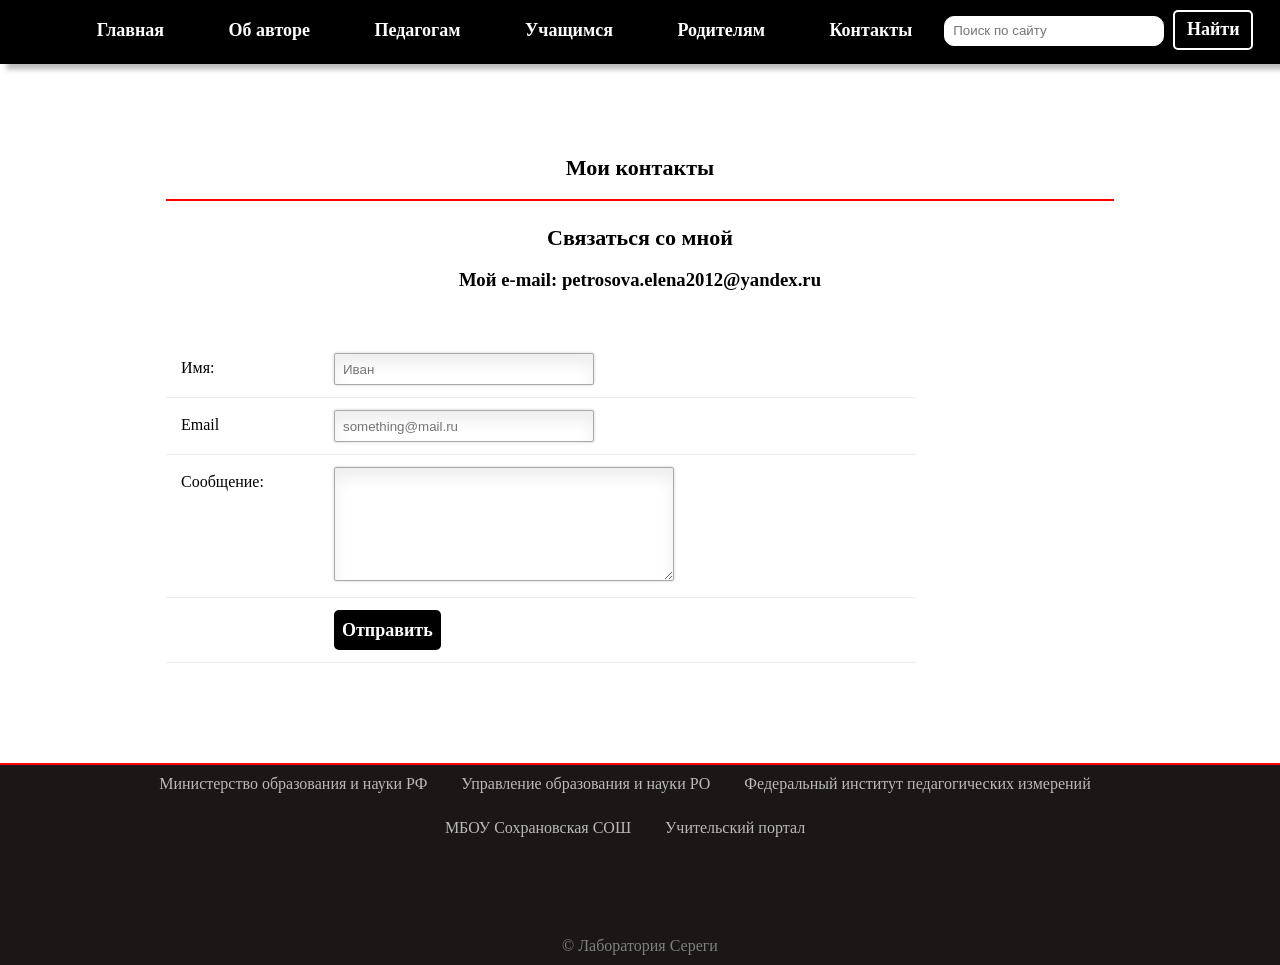
<file: Сайт учителя/contact.html>
<!DOCTYPE html>
<html>
<head>
    <meta charset="utf-8">
    <title>Контакты</title>
    <link rel="stylesheet" type="text/css" href="static/css/style.css">
    <link rel="icon" type="image" href="static/img/img01.png">
    </head>
<body>
  <header>
      <div class="header">
      </div>
    
   </header>
        <nav>
        <table class="table">
        <tr>
            <td class="table_td">
        <ul class="topmenu">
            <li class="li_nav"><div class="div_topmenu" onclick="location.href='index.html';"><p class="top_men">Главная</p></div></li>
            <li class="li_nav"><div class="div_topmenu" onclick="location.href='autor.html';"><p class="top_men">Об авторе</p></div></li>
            <li class="li_nav">
                <div class="div_topmenu" onclick="location.href='teaher.html';"><p class="top_men">Педагогам</p></div>
                <ul class="submenu">
                    <li class="li_nav_sub"><div class="div_topmenu" onclick="location.href='teaher.html';"><p class="top_men">Методическая копилка</p></div></li>
                    <li class="li_nav_sub"><div class="div_topmenu" onclick="location.href='class guide.html';"><p class="top_men">Классное руководство</p></div></li>
                    <li class="li_nav_sub"><div class="div_topmenu" onclick="location.href='extracurricular_activity.html';"><p class="top_men">Внеурочная деятельность</p></div></li>
                    <li class="li_nav_sub"><div class="div_topmenu" onclick="location.href='COR.html';"><p class="top_men">ЦОР</p></div></li>
                </ul>
            </li>
            <li class="li_nav"><div class="div_topmenu" onclick="location.href='student.html';"><p class="top_men">Учащимся</p></div></li>
            <li class="li_nav">
                <div class="div_topmenu" onclick="location.href='perents.html';"><p class="top_men">Родителям</p></div>
                <ul class="submenu">
                    <li class="li_nav_sub"><div class="div_topmenu" onclick="location.href='perents.html';"><p class="top_men">Памятка</p></div></li>
                    <li class="li_nav_sub"><div class="div_topmenu" onclick="location.href='https://school.07.edu.o7.com/auth/login-page';"><p class="top_men">Электронный журнал</p></div></li>
                </ul>
            </li>
            <li class="li_nav"><div class="div_topmenu" onclick="location.href='contact.html';"><p class="top_men">Контакты</p></div></li>
                </ul></td>
        
            <td class="table_td"><div class="search">
            <form>
                <input class="search_input"type="search" name="text" placeholder="Поиск по сайту">
                <input class="search_button"type="submit" value="Найти">
                </form></div></td>
        </tr>
        </table>
    </nav>
    <main>
        <div class="headerH2"><h2>Мои контакты</h2></div>
        <div class="gln">
        <h2>Связаться со мной</h2>
            <h3 align="center">Мой e-mail: petrosova.elena2012@yandex.ru</h3>
            
            <form class="contact_form" action="" method="post" name="contact_form">
                <ul class="ulclass">
                    <li class="li_form"><label for="name">Имя:</label><input class="form" type="text" name="name" placeholder="Иван" required></li>
                    <li class="li_form"><label for="email">Email</label><input class="form" type="email" name="email" placeholder="something@mail.ru" required></li>
                    <li class="li_form"><label for="message">Сообщение:</label><textarea name="message" cols="40" rows="6" required></textarea></li>
                    <li class="li_form"><button class="form_button" type="submit">Отправить</button></li>
                </ul>
            </form>
        </div>
    </main>
    <footer>
        <a class="footer" href="https://minobrnauki.gov.ru/" target="_blank">Министерство образования и науки РФ</a>
        <a class="footer" href="http://www.rostobr.ru/" target="_blank">Управление образования и науки РО</a>
        <a class="footer" href="http://fipi.ru/" target="_blank">Федеральный институт педагогических измерений</a>
        <p><a class="footer" href="http://sokhranschool.ru/" target="_blank">МБОУ Сохрановская СОШ</a>
            <a class="footer" href="https://www.uchportal.ru/" target="_blank">Учительский портал</a></p>
        <p class="p_footer">© Лаборатория Сереги</p>
    </footer>
    
    
    
</body>
</html>
</file>
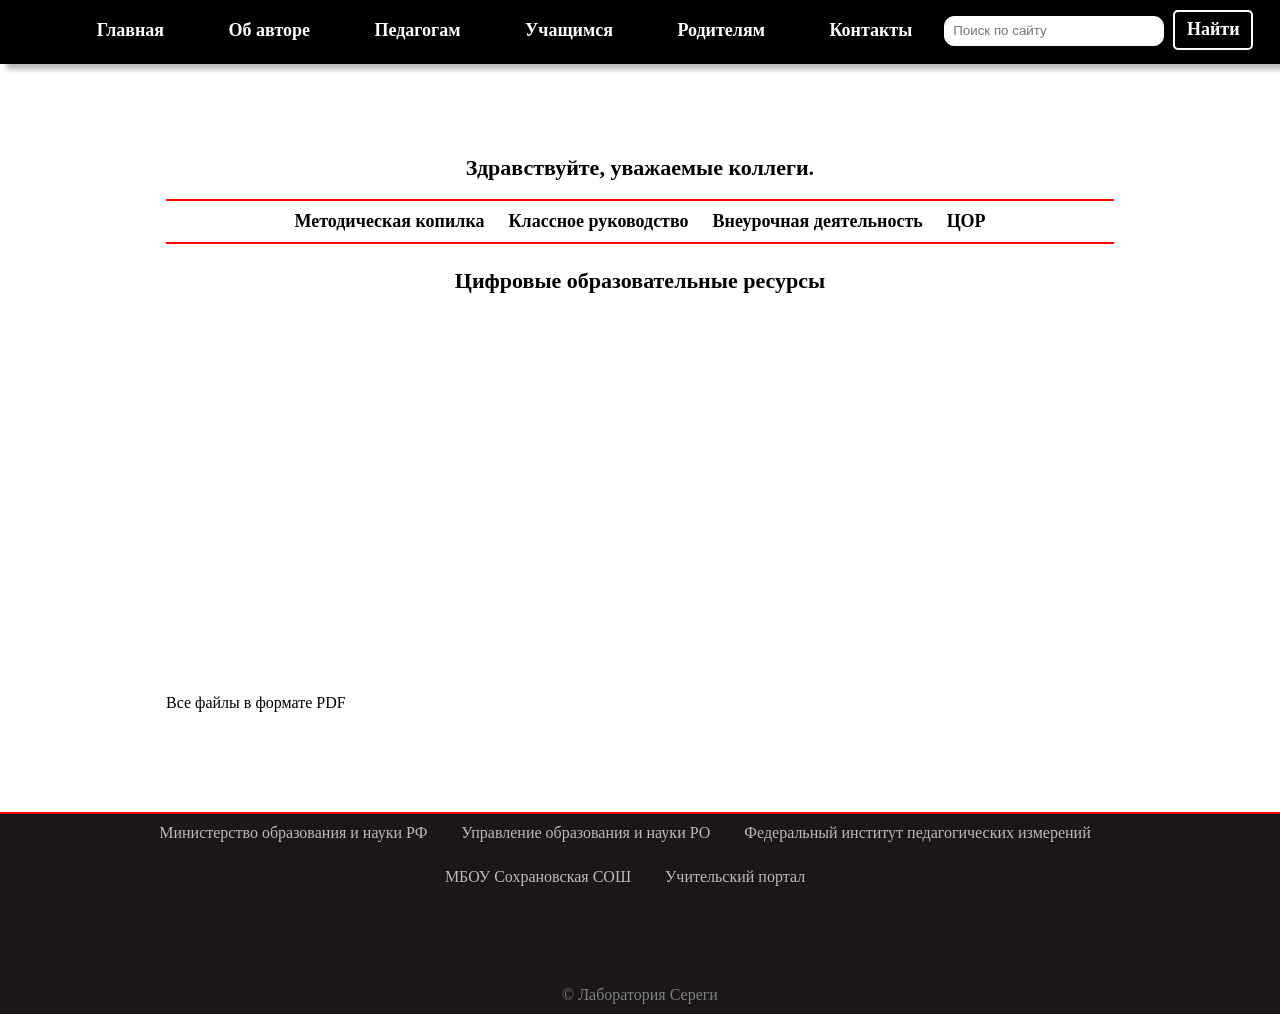
<file: Сайт учителя/COR.html>
<!DOCTYPE html>
<html>
<head>
    <meta charset="utf-8">
    <title>Педагогам</title>
    <link rel="stylesheet" type="text/css" href="static/css/style.css">
    <link rel="icon" type="image" href="static/img/img01.png">
    </head>
<body>
  <header>
      <div class="header">
      </div>
    
   </header>
        <nav>
        <table class="table">
        <tr>
            <td class="table_td">
        <ul class="topmenu">
            <li class="li_nav"><div class="div_topmenu" onclick="location.href='index.html';"><p class="top_men">Главная</p></div></li>
            <li class="li_nav"><div class="div_topmenu" onclick="location.href='autor.html';"><p class="top_men">Об авторе</p></div></li>
            <li class="li_nav">
                <div class="div_topmenu" onclick="location.href='teaher.html';"><p class="top_men">Педагогам</p></div>
                <ul class="submenu">
                    <li class="li_nav_sub"><div class="div_topmenu" onclick="location.href='teaher.html';"><p class="top_men">Методическая копилка</p></div></li>
                    <li class="li_nav_sub"><div class="div_topmenu" onclick="location.href='class guide.html';"><p class="top_men">Классное руководство</p></div></li>
                    <li class="li_nav_sub"><div class="div_topmenu" onclick="location.href='extracurricular_activity.html';"><p class="top_men">Внеурочная деятельность</p></div></li>
                    <li class="li_nav_sub"><div class="div_topmenu" onclick="location.href='COR.html';"><p class="top_men">ЦОР</p></div></li>
                </ul>
            </li>
            <li class="li_nav"><div class="div_topmenu" onclick="location.href='student.html';"><p class="top_men">Учащимся</p></div></li>
            <li class="li_nav">
                <div class="div_topmenu" onclick="location.href='perents.html';"><p class="top_men">Родителям</p></div>
                <ul class="submenu">
                    <li class="li_nav_sub"><div class="div_topmenu" onclick="location.href='perents.html';"><p class="top_men">Памятка</p></div></li>
                    <li class="li_nav_sub"><div class="div_topmenu" onclick="location.href='https://school.07.edu.o7.com/auth/login-page';"><p class="top_men">Электронный журнал</p></div></li>
                </ul>
            </li>
            <li class="li_nav"><div class="div_topmenu" onclick="location.href='contact.html';"><p class="top_men">Контакты</p></div></li>
                </ul></td>
        
            <td class="table_td"><div class="search">
            <form>
                <input class="search_input"type="search" name="text" placeholder="Поиск по сайту">
                <input class="search_button"type="submit" value="Найти">
                </form></div></td>
        </tr>
        </table>
    </nav>
    <main>
        <div class="headerH2"><h2>Здравствуйте, уважаемые коллеги.</h2></div>
    <div class="gln">
        <div class="div_gln">
        <a class="a_gln" href="teaher.html">Методическая копилка</a>
        <a class="a_gln" href="class guide.html">Классное руководство</a>
        <a class="a_gln" href="extracurricular_activity.html">Внеурочная деятельность</a>
        <a class="a_gln" href="COR.html">ЦОР</a>
        </div>
        <h2>Цифровые образовательные ресурсы</h2>
        
        <p class="p_teaher">Все файлы в формате PDF</p>
        </div>
    </main>
    <footer>
        <a class="footer" href="https://minobrnauki.gov.ru/" target="_blank">Министерство образования и науки РФ</a>
        <a class="footer" href="http://www.rostobr.ru/" target="_blank">Управление образования и науки РО</a>
        <a class="footer" href="http://fipi.ru/" target="_blank">Федеральный институт педагогических измерений</a>
        <p><a class="footer" href="http://sokhranschool.ru/" target="_blank">МБОУ Сохрановская СОШ</a>
            <a class="footer" href="https://www.uchportal.ru/" target="_blank">Учительский портал</a></p>
        <p class="p_footer">© Лаборатория Сереги</p>
    </footer>
    
    
    
</body>
</html>
</file>
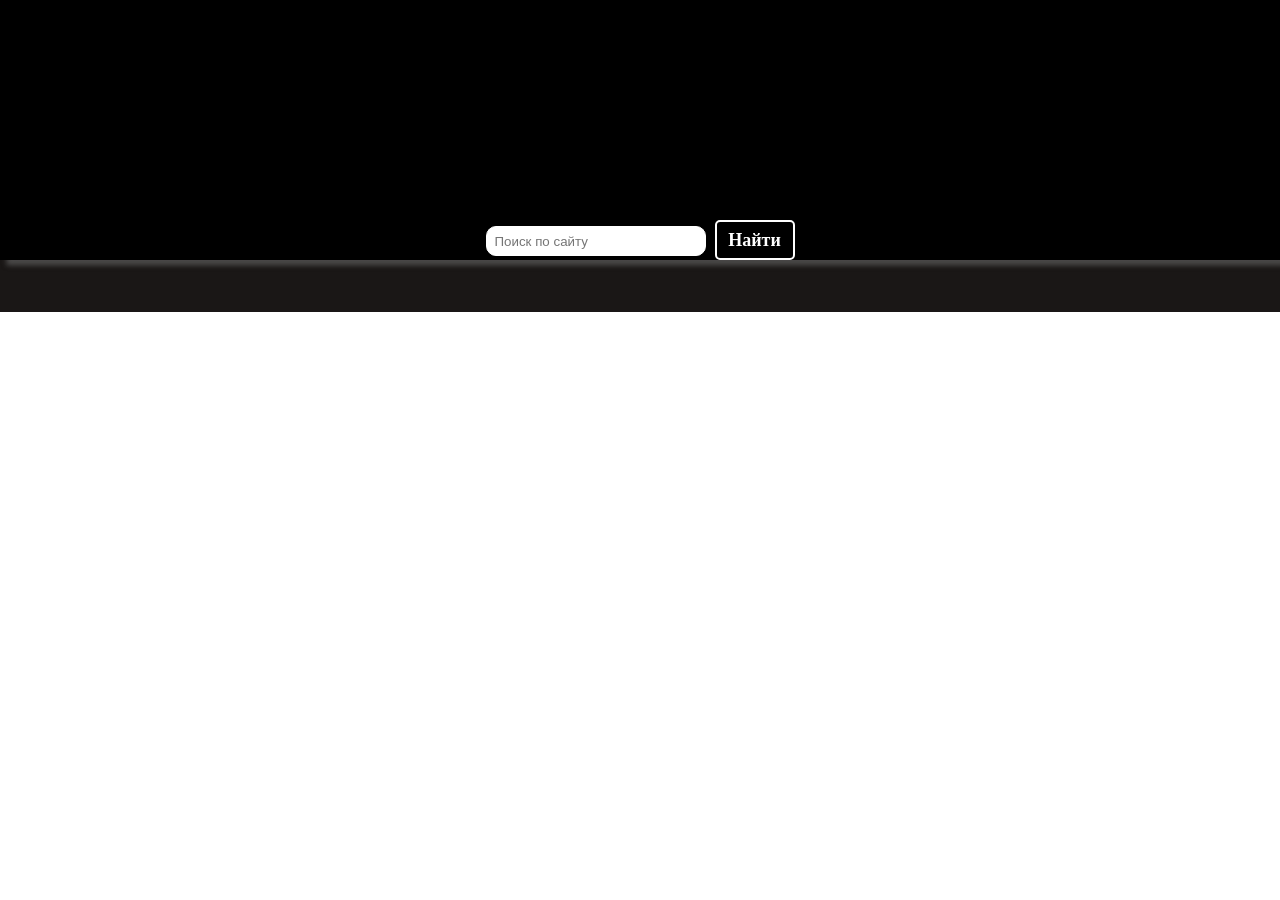
<file: Сайт учителя/guest_book.html>
<!DOCTYPE html>
<html>
<head>
    <meta charset="utf-8">
    <title>Гостевая книга</title>
    <link rel="stylesheet" type="text/css" href="static/css/style.css">
    <link rel="icon" type="image" href="static/img/img01.png">
    </head>
<body>
  <header>
      <div class="header">
      </div>
    
   </header>
    <nav>
        <div class="menu" onclick="location.href='index.html';"><p class="men">Главная</p></div>
        <div class="menu" onclick="location.href='autor.html';"><p class="men">Об авторе</p></div>
        <div class="menu" onclick="location.href='teaher.html';"><p class="men">Педагогам</p></div>
        <div class="menu" onclick="location.href='student.html';"><p class="men">Учащимся</p></div>
        <div class="menu" onclick="location.href='perents.html';"><p class="men">Родителям</p></div>
        <div class="menu" onclick="location.href='contact.html';"><p class="men">Контакты</p></div>
        <div class="search">
            <form>
                <input class="search_input"type="search" name="text" placeholder="Поиск по сайту">
                <input class="search_button"type="submit" value="Найти">
            </form>
        </div>
    
    </nav>
    <main>
    <div class="gln">

        </div>
    </main>
    <footer>
        <a class="footer" href="https://minobrnauki.gov.ru/" target="_blank">Министерство образования и науки РФ</a>
        <a class="footer" href="http://www.rostobr.ru/" target="_blank">Управление образования и науки РО</a>
        <a class="footer" href="http://fipi.ru/" target="_blank">Федеральный институт педагогических измерений</a>
        <p><a class="footer" href="http://sokhranschool.ru/" target="_blank">МБОУ Сохрановская СОШ</a>
            <a class="footer" href="https://www.uchportal.ru/" target="_blank">Учительский портал</a></p>
        <p>© Лаборатория Сереги</p>
    </footer>
    
    
    
</body>
</html>
</file>
<file: Сайт учителя/static/css/style.css>
/*ВЫПАДАЮЩЕЕ МЕНЮ*/

.topmenu{
    margin-top: 0;
    margin-bottom: 0;
    height: 55px;
    font-weight: bold;
    color: white;
    font-family:  Times New Roman;
    font-size: 18px;
    
}
.topmenu .li_nav{
    
    display: inline-block;
    position: relative;
    border-bottom: 5px solid black;
    padding: 0 30px;
    cursor: pointer;
    transition: background-color 0.3s ease;
}
.topmenu .li_nav:hover{
    background-color: white;
    border-bottom: 5px solid red;
    color: black;
}
.topmenu .li_nav:hover .submenu{
    top:50px;
    left: -20px;
    opacity: 1px;
}
.submenu {
    width: 200px;
  text-align: center;
  background: white;
  border: 2px solid white;
  position: absolute;
  opacity: 1;
  box-shadow: 0.4em 0.4em 5px rgba(122,122,122,0.5);
  padding-left: 0;
    color: black;
    z-index: 1;
}

.submenu{
    list-style: none;
    position: absolute;
    left: -9999px;
    transition: 0.25s linear opacity; 
}
.submenu .li_nav_sub:hover{
    background-color: #cccc;
    transition: background-color 0.1s ease;
}
.li_nav_sub{
line-height: 25px;
padding-bottom: 1px;
padding-top: 1px;
}
.search{
    display: inline-block;
    position: relative;
}
.search_input{
    border-radius: 10px;
    height: 30px;
    width: 220px;
    padding: 5px 8px;
    border: 1px solid white;
}
.search_button{
    width: 80px;
    height: 40px;
    color: white;
    border: 2px solid white;
    border-bottom-color: white;
    background-color: black;
    box-shadow: 0px;
    cursor: pointer;
    font-size: 18px;
    font-weight: bold;
    font-family:Times New Roman;
    border-radius: 5px;
    margin-left: 5px;
}
.search_button:active{
    opacity: 0.75;
    
}
.table{
    margin-left: auto;
    margin-right: auto;
}
.table_td{
    padding: 0 0 5px 0;
}
/*Конец*/
nav{
    width: 100%;
    background-color: black;
    position: fixed;
    top: 0px;
    left: 0px;
    text-align: center;
    display: inline-table;
    z-index: 1;
    box-shadow:0.4em 0.4em 5px rgba(122,122,122,0.5);
}
.img02{
    
    width: 300px;
    height: 300px;
}
.div_index{
    padding-left: 60px;
}
.gln{
    display: block;
    width: 75%;
    height: auto;
    margin-left: auto;
    margin-right: auto;
    margin-bottom: 100px;
    background-color: white;
    color: black;
    border-top: 2px solid red;
    
    
}
h2{
    text-align: center;
    font-size: 22px;
    padding-top: 5px;
}
.headerH2{
    display: block;
    width: 75%;
    height: auto;
    margin-left: auto;
    margin-right: auto;
    margin-top: 150px;
    background-color: white;
    color: black;
    border-color: blue;
}
.a_index{
    text-decoration: none;
    
}
.p_index1{
    
    font-size: 19px;
    font-family:Times New Roman;
}
.p_index{
    margin-top: 50px;
    font-size: 19px;
    font-family:Times New Roman;
}
.td_index{
    padding: 0;
}
footer{
    display: block;
    position: absolute;
    width: 100%;
    height: 200px;
    text-align: center;
    background-color: #1a1716;
    left: 0px;
    border-top: 2px solid red;
    
}
/* СТИЛИ ДЛЯ ФУТЕРА */
.footer{
    display: inline-table;
    position: relative;
    background-color: #1a1716;
    text-align: center;
    color: white;
    cursor: pointer;
    text-decoration: none;
    padding-top: 10px;
    padding-right: 30px;
    opacity: 0.7;
    transition: color 0.3s ease;
  
}
.footer:hover{
    color: red;
}
.p_footer{
    margin-top: 100px;
    color: gray;
}
/* СТИЛИ ДЛЯ СТРАНИЦЫ КОНТАКТЫ*/
:focus{
    outline: none;
}
label{
    font-family: Georgia, Times, "Times New Roman", serif;
}
.ulclass{
    width: 750px;
    list-style-type: none;
    list-style-position: outside;
    margin: 0px;
    padding: 0px;
}
.li_form{
    padding: 12px;
    border-bottom: 1px solid #eee;
    position: relative;
}

.form{
    height: 20px;
    width: 220px;
    padding: 5px 8px;
    border: 1px solid #aaa;
    box-shadow: 0px 0px 3px #ccc, 0 10px 15px #eee inset;
    border-radius: 2px;
    transition: padding .25s;
    padding-right: 30px;
}
textarea{
    padding: 8px;
    width: 300px;
     border: 1px solid #aaa;
    box-shadow: 0px 0px 3px #ccc, 0 10px 15px #eee inset;
    border-radius: 2px;
    transition: padding .25s;
    padding-right: 30px;
    font-family: Georgia, Times, "Times New Roman", serif;
}
.form:focus{
    background: #fff;
    border: 1px solid #555;
    box-shadow: 0 0 3px #aaa;
}
textarea:focus{
    background: #fff;
    border: 1px solid #555;
    box-shadow: 0 0 3px #aaa;
}
.form_button{
    width: auto;
    height: 40px;
    color: white;
    border: 2px solid black;
    background-color: black;
    box-shadow: 0px;
    cursor: pointer;
    font-size: 18px;
    font-weight: bold;
    font-family:Times New Roman;
    border-radius: 5px;
    margin-left: 156px;
}
label{
    width: 150px;
    margin-top: 3px;
    display: inline-block;
    float: left;
    padding: 3px;
}
.form_button:hover{
    opacity: .85;
}
.form_button:active{
    border: 1px solid grey;
    box-shadow: 0 0 10px 5px #333333 inset;
}
.form:focus{
    padding-right: 70px;
    
}
textarea:focus{
    padding-right: 70px;
}
.form:focus:invalid{
    background: #fff url(003.png) no-repeat 98% center;
    box-shadow: 0 0 5px #d45252;
    border-color: #b03535;
}
textarea:focus:invalid{
    background: #fff url(003.png) no-repeat 98% center;
    box-shadow: 0 0 5px #d45252;
    border-color: #b03535;
}
.form:required:valid{
    background: #fff url(002.png) no-repeat 98% center;
    box-shadow: 0 0 5px #5cd053;
    border-color: #28921f;
}
textarea:required:valid{
    background: #fff url(002.png) no-repeat 98% center;
    box-shadow: 0 0 5px #5cd053;
    border-color: #28921f;
}
.contact_form{
  margin-top: 50px;  
}
/* КОНЕЦ*/
/*СТИЛИ ДЛЯ СТРАНИЦЫ РОДИТЕЛЯМ*/
.div_gln{
    width: 100%;
    text-align: center;
    padding-top: 10px;
    padding-bottom: 10px;
    border-bottom: 2px solid red;
    transition: padding .25s;
    padding-right: 0px;
}
.a_gln{
    text-decoration: none;
    margin: 10px;
    font-size: 18px;
    font-weight: bold;
    color: black;
}

.img03{
    width: 15%;
    height: 15%;
    float: right;
}
.pamitka{
    list-style-position: outside;
    margin: 0px;
    padding: 0px;
}
.liclass{
    padding: 12px;
    
    position: relative;
}
.a_gln:hover{
    color: red;
}
/*КОНЕЦ*/
/*СТИЛИ ДЛЯ СТРАНИЦЫ ПЕДАГОГАМ*/
.geograf{
    float: left;
    margin-left: 50px;
}
.chim{
    float: right;
    margin-right: 50px;
}
th{
    border-bottom: 2px solid red;
    padding-bottom: 5px;
    font-size: 20px;
}
td{
    padding: 10px 0 10px 0;
}
.p_teaher{
    margin-top: 400px;
}
/*СТИЛИ ДЛЯ СТРАНИЦЫ КЛАССНОЕ РУКОВОДСТВО*/
.class_guide{
    margin-left: auto;
    margin-right: auto;
}
img.img_class{
    width: 100%;
    opacity:0.5; 
    
}

.class_guide_p{
    text-align: center;
}

/*СТИЛИ ДЛЯ СТРАНИЦЫ УЧАЩИМСЯ*/
.gln_student_p{
    text-align: center;
    font-family: 'Times New Roman';
    font-size: 22px;
    font-weight: bold;
    border-bottom: 2px solid red;
    padding-bottom: 22px;
    transition: padding .25s;
    padding-right: 0px;
}
/*Конец*/
/*СТИЛИ ДЛЯ СТРАНИЦЫ ОБ АВТОРЕ*/
.autor_div{
   padding-left: 30px;
}
.img002{
    width: 300px;
    height: 300px;
}
.li_autor{
    padding: 12px;
    border-bottom: 1px solid #eee;
    position: relative;
}
/*СТИЛИ ДЛЯ СМАРТФОНА*/
@media screen and (orientation: portrait) and (min-device-width : 320px) and (max-device-width : 700px){
    .search_input{
        display: none;
    }
    .search_button{
        display: none;
    }
    /*СТИЛИ ДЛЯ СТРАНИЦЫ ПЕДАГОГАМ*/
    .geograf{
        margin-left: auto;
        margin-right: auto;
    }
    .chim{
        margin-left: auto;
        margin-right: auto;
    }
    th{
        border-bottom: 2px solid red;
        padding-bottom: 5px;
        font-size: 20px;
    }
    td{
        padding: 10px 0 10px 0;
    }
    .p_teaher{
        margin-top: 400px;
    }
    /*КОНЕЦ*/
}
</file>
